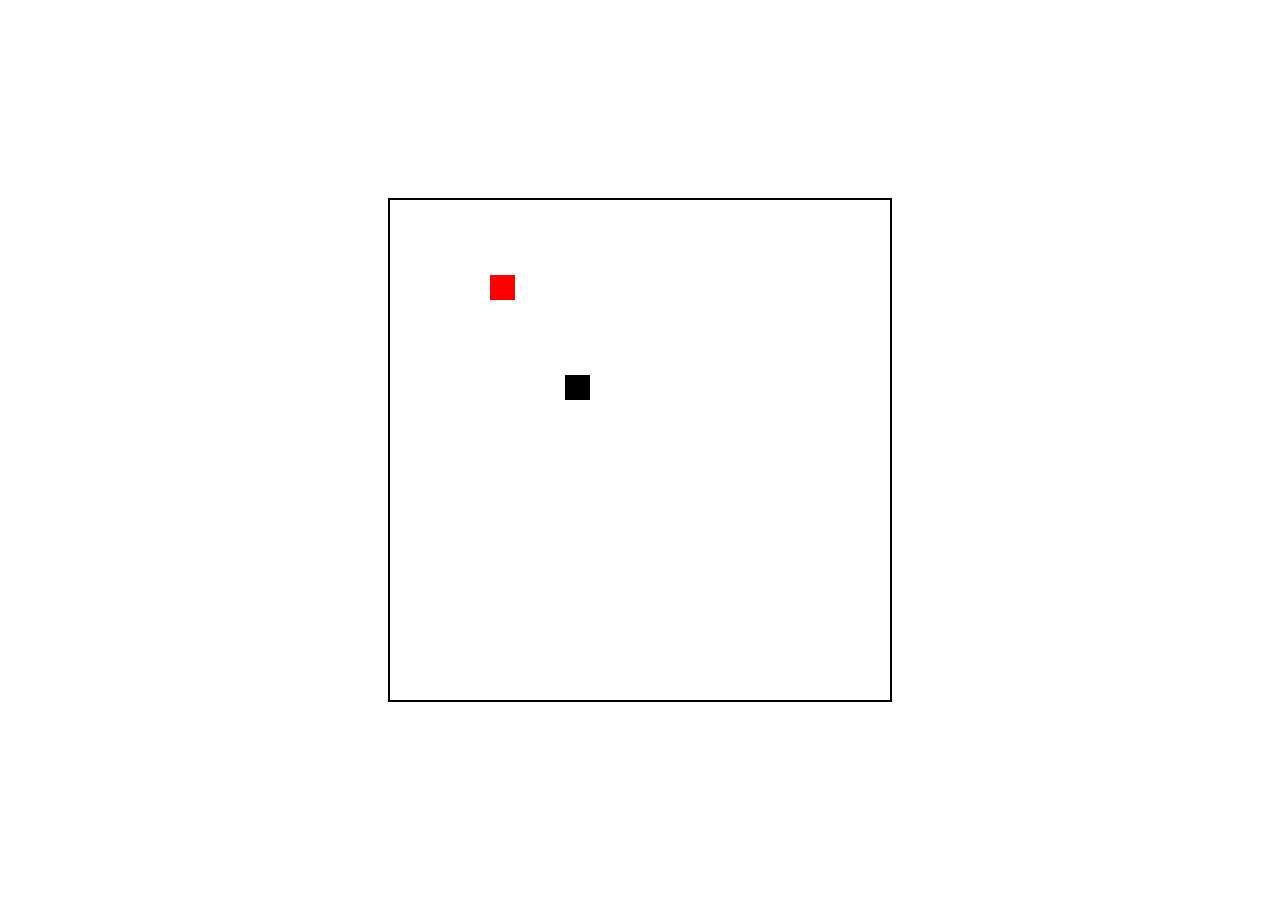
<file: SnakeGame/index.html>
<!DOCTYPE html>
<html>
<head>
	<title>Snake Game</title>
	<link rel="stylesheet" type="text/css" href="style.css">
	<script src="https://ajax.googleapis.com/ajax/libs/jquery/3.3.1/jquery.min.js"></script>

</head>
<body>
	<canvas id="myCanvas" width="500" height="500"></canvas>
	<script type="text/javascript" src="snake.js"></script>
</body> 
</html>
</file>
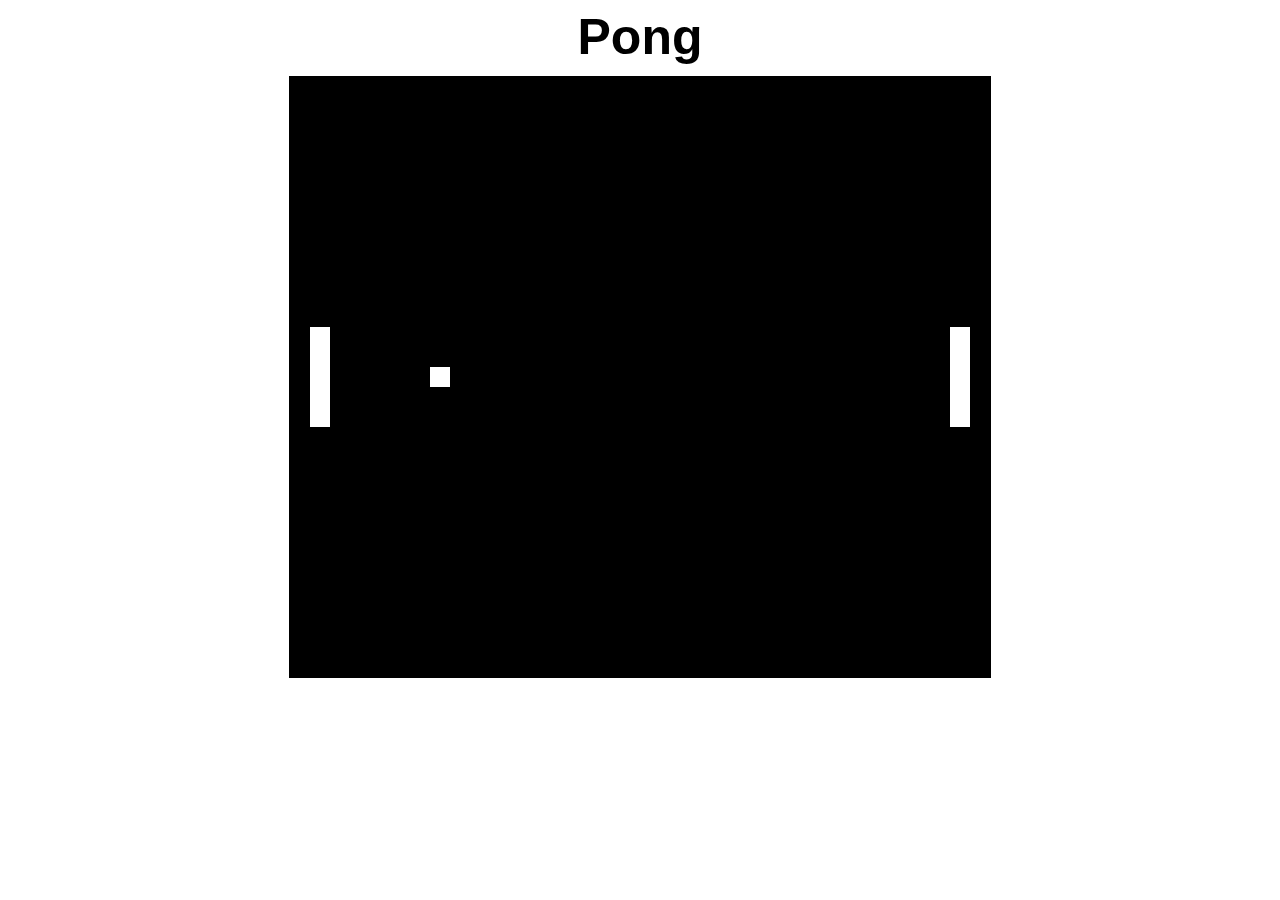
<file: lesson 2/template/index.html>
<!DOCTYPE html> 
<html> 
<head> 
		<title>Lesson X</title>
		<link rel="stylesheet" href="style.css">
		<script src="https://ajax.googleapis.com/ajax/libs/jquery/3.2.1/jquery.min.js"></script>
</head>
<body> 
	<h1>Pong</h1>
	<canvas id="canvas" width="700" height="600" ></canvas>
	<button>Try Again?</button>
	<script type="text/javascript" src="app.js"></script>
</body>
</html>
</file>
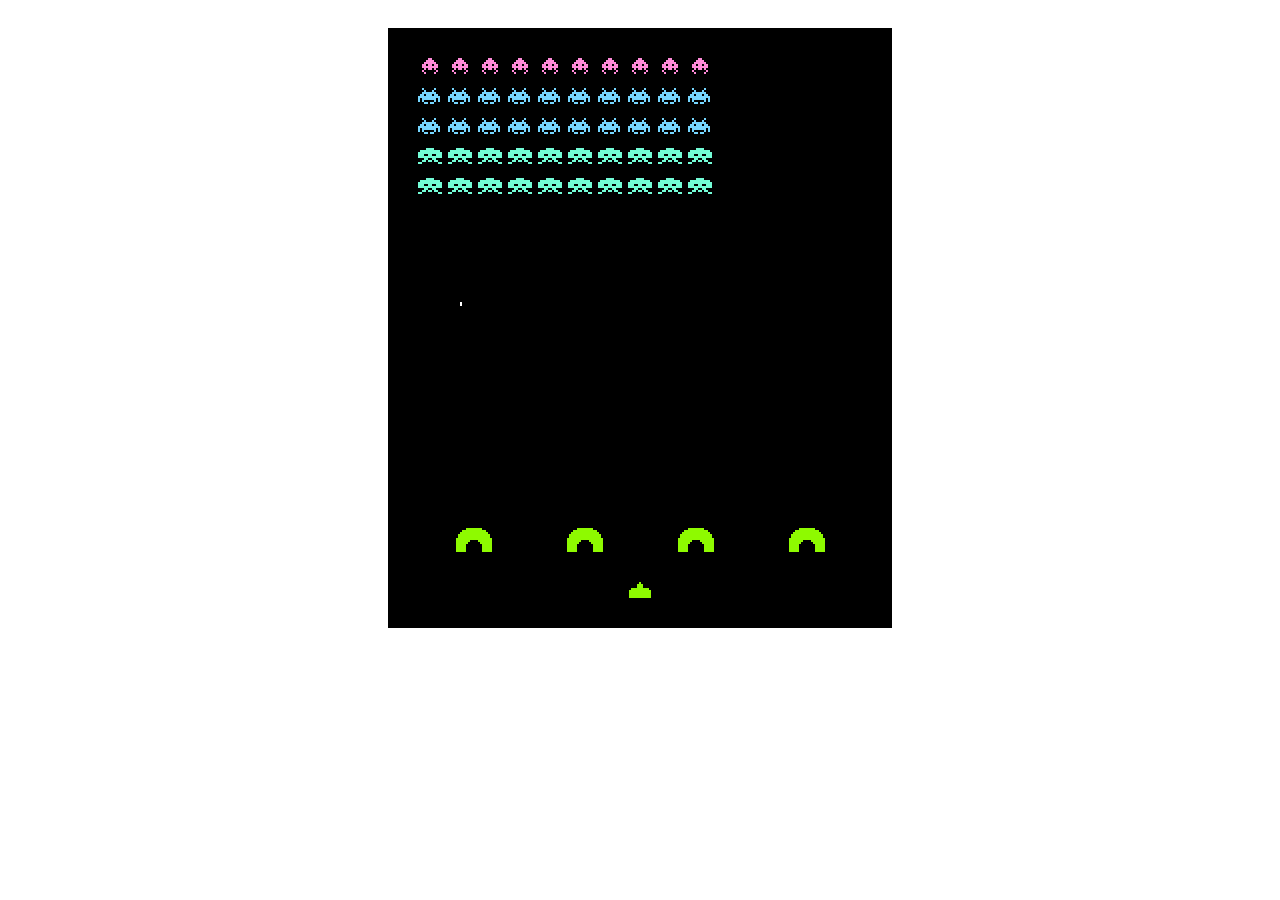
<file: space invaders Alison - DONE/main.html>
<!DOCTYPE html>
<html lang="en">
<head>
  <meta charset="UTF-8">
  <title>Space Invaders</title>
  <!-- Include jQuery Here --> <script src="https://ajax.googleapis.com/ajax/libs/jquery/3.3.1/jquery.min.js"></script>
  <!-- Include Bootstrap Here --> <link rel="stylesheet" href="https://stackpath.bootstrapcdn.com/bootstrap/4.1.1/css/bootstrap.min.css" integrity="sha384-WskhaSGFgHYWDcbwN70/dfYBj47jz9qbsMId/iRN3ewGhXQFZCSftd1LZCfmhktB" crossorigin="anonymous">
  <!-- Include Stylesheet Here --> <link rel="stylesheet" type="text/css" href="main.css">
  <!-- Include Helper Functions Here --> <script type="text/javascript" src="helpers.js"></script>
</head>
<body>
  <button id="retry" type="button" class="btn 
  btn-danger" >Play Again?</button>

  <!-- Include Main Javascript Here -->
  <script type="text/javascript" src="main.js"></script> 
  <!-- Include Other Parts of Boostrap Here --> <script src="https://cdnjs.cloudflare.com/ajax/libs/popper.js/1.14.3/umd/popper.min.js" integrity="sha384-ZMP7rVo3mIykV+2+9J3UJ46jBk0WLaUAdn689aCwoqbBJiSnjAK/l8WvCWPIPm49" crossorigin="anonymous"></script>
<script src="https://stackpath.bootstrapcdn.com/bootstrap/4.1.1/js/bootstrap.min.js" integrity="sha384-smHYKdLADwkXOn1EmN1qk/HfnUcbVRZyYmZ4qpPea6sjB/pTJ0euyQp0Mk8ck+5T" crossorigin="anonymous"></script>
</body>
</html>
</file>
<file: SnakeGame/style.css>
#myCanvas{
	border: black 2px solid;
	position: absolute;
	margin: auto;
	top:0;
	right:0;
	bottom:0;
	left:0;
}
</file>
<file: lesson 2/template/style.css>
canvas{
	border: black 1px solid; 
}

body {
	display: flex;
	flex-direction: column;
	justify-content: center;
	align-items: center;

}

#canvas {
	margin: auto;
	border: 1px solid black;

}

button{
	display: none;
	margin-top: 15px;
	padding: 8px;
	background-color: white;
	color: black;
	border: 4px solid red;
	font-size: 25px;

}

h1 {
	font-family: Helvetica;
	font-size: 50px;
	margin-bottom: 10px;
	margin-top:0;
}
</file>
<file: space invaders Alison - DONE/main.css>
body {
  display: flex;
  flex-direction: column;
  justify-content: center;
  align-items: center;
}

canvas {
  margin-top: 20px;
  background-color: black;
  display: block;
}

#retry {
  margin-top: 20px;
  display: none;
}
</file>
